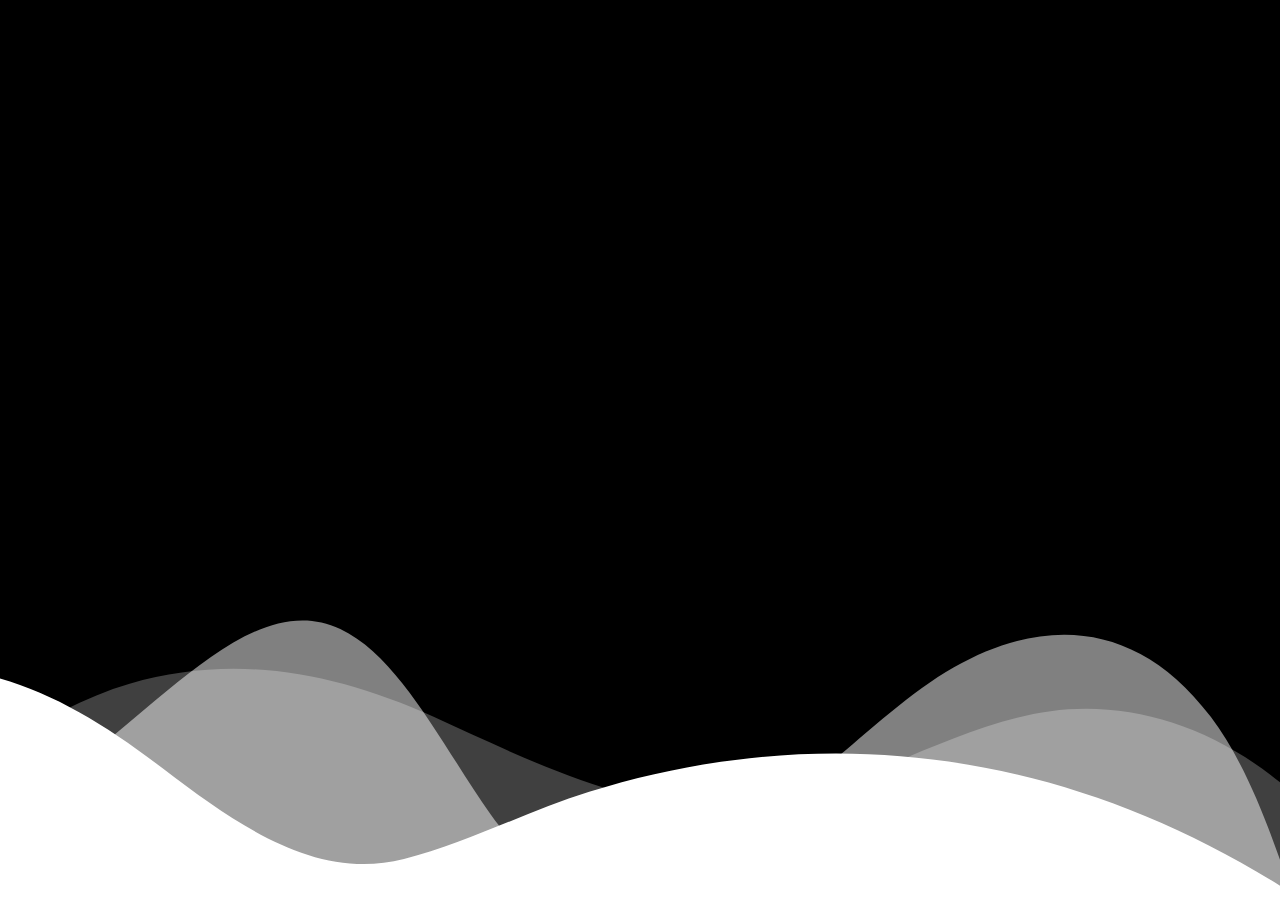
<file: new.html>
<!DOCTYPE html>
<html lang="en">
<head>
    <meta charset="UTF-8">
    <meta http-equiv="X-UA-Compatible" content="IE=edge">
    <meta name="viewport" content="width=device-width, initial-scale=1.0">
    <link rel="stylesheet" href="new.css">
    <title>docs</title>
</head>
<body>
    <div class="custom-shape-divider-bottom-1675855022">
        <svg data-name="Layer 1" xmlns="http://www.w3.org/2000/svg" viewBox="0 0 1200 120" preserveAspectRatio="none">
            <path d="M0,0V46.29c47.79,22.2,103.59,32.17,158,28,70.36-5.37,136.33-33.31,206.8-37.5C438.64,32.43,512.34,53.67,583,72.05c69.27,18,138.3,24.88,209.4,13.08,36.15-6,69.85-17.84,104.45-29.34C989.49,25,1113-14.29,1200,52.47V0Z" opacity=".25" class="shape-fill"></path>
            <path d="M0,0V15.81C13,36.92,27.64,56.86,47.69,72.05,99.41,111.27,165,111,224.58,91.58c31.15-10.15,60.09-26.07,89.67-39.8,40.92-19,84.73-46,130.83-49.67,36.26-2.85,70.9,9.42,98.6,31.56,31.77,25.39,62.32,62,103.63,73,40.44,10.79,81.35-6.69,119.13-24.28s75.16-39,116.92-43.05c59.73-5.85,113.28,22.88,168.9,38.84,30.2,8.66,59,6.17,87.09-7.5,22.43-10.89,48-26.93,60.65-49.24V0Z" opacity=".5" class="shape-fill"></path>
            <path d="M0,0V5.63C149.93,59,314.09,71.32,475.83,42.57c43-7.64,84.23-20.12,127.61-26.46,59-8.63,112.48,12.24,165.56,35.4C827.93,77.22,886,95.24,951.2,90c86.53-7,172.46-45.71,248.8-84.81V0Z" class="shape-fill"></path>
        </svg>
    </div>
</body>
</html>
</file>
<file: new.css>
body
{
    background-color: black;
}
.custom-shape-divider-bottom-1675855022 {
    position: absolute;
    bottom: 0;
    left: 0;
    width: 100%;
    overflow: hidden;
    line-height: 0;
    transform: rotate(180deg);
}

.custom-shape-divider-bottom-1675855022 svg {
    position: relative;
    display: block;
    width: calc(136% + 1.3px);
    height: 305px;
}

.custom-shape-divider-bottom-1675855022 .shape-fill {
    fill: #FFFFFF;
}
</file>
